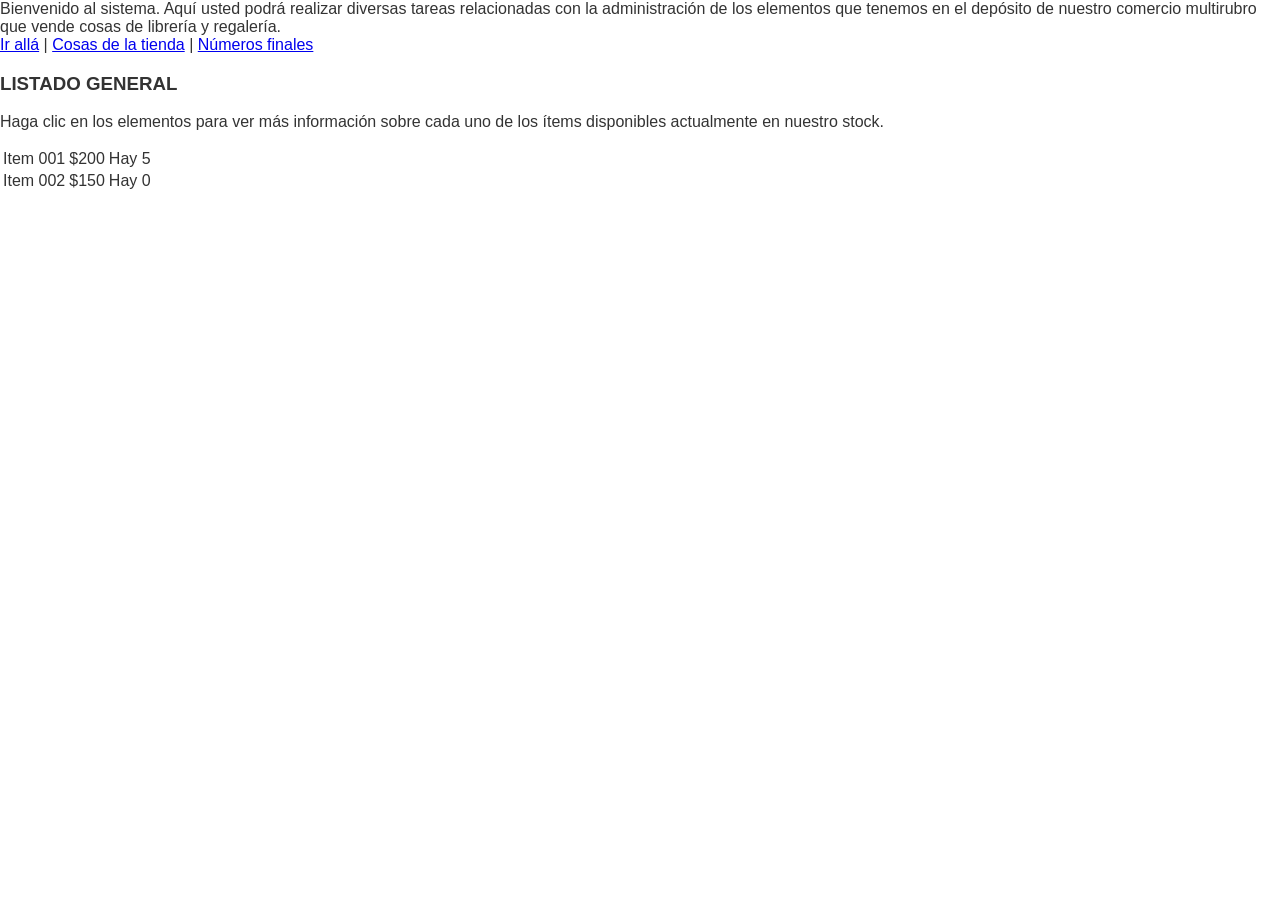
<file: index.html>
<!DOCTYPE html>
<html lang="es">
<head>
    <meta charset="UTF-8">
    <title>Página 1</title>
    <link rel="stylesheet" href="css/estilos.css">
</head>
<body>
    <!-- Sin etiquetas semánticas, solo divs -->
    <div id="cabecera">
        <div class="texto-bienvenida">
            Bienvenido al sistema. Aquí usted podrá realizar diversas tareas relacionadas con la administración de los elementos que tenemos en el depósito de nuestro comercio multirubro que vende cosas de librería y regalería.
        </div>
        <!-- Enlaces poco claros y sin contraste -->
        <div class="links">
            <a href="index.html">Ir allá</a> | 
            <a href="productos.html">Cosas de la tienda</a> | 
            <a href="ventas.html">Números finales</a>
        </div>
    </div>

    <div id="cuerpo">
        <h3>LISTADO GENERAL</h3>
        <p>Haga clic en los elementos para ver más información sobre cada uno de los ítems disponibles actualmente en nuestro stock.</p>
        <!-- Tabla sin jerarquía y con datos desordenados -->
        <table>
            <tr><td>Item 001</td><td>$200</td><td>Hay 5</td></tr>
            <tr><td>Item 002</td><td>$150</td><td>Hay 0</td></tr>
        </table>
    </div>
</body>
</html>
</file>
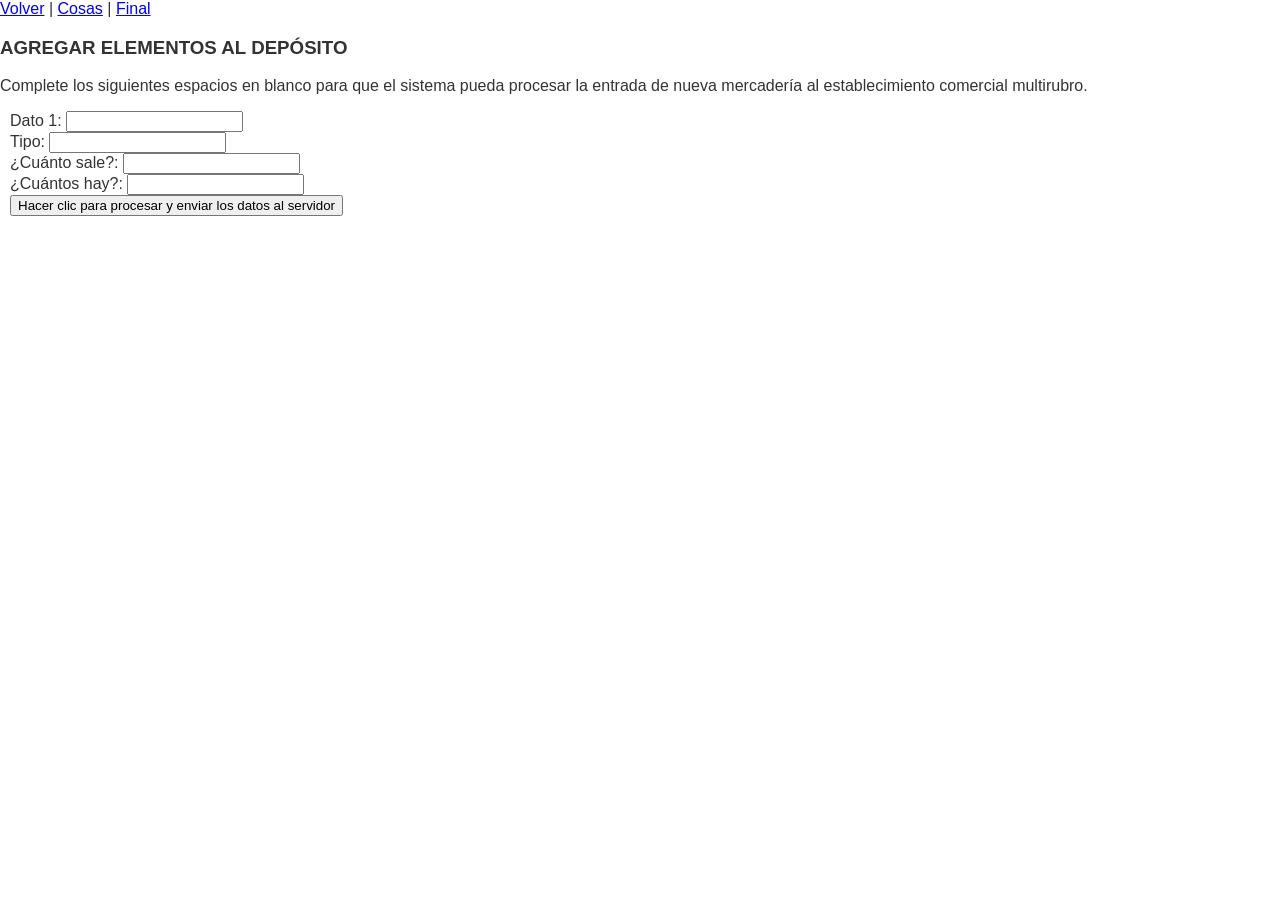
<file: productos.html>
<!DOCTYPE html>
<html lang="es">
<head>
    <meta charset="UTF-8">
    <title>Página 2</title>
    <link rel="stylesheet" href="css/estilos.css">
</head>
<body>
    <div id="nav-superior">
        <a href="index.html">Volver</a> | <a href="productos.html">Cosas</a> | <a href="ventas.html">Final</a>
    </div>

    <div class="caja-rara">
        <h3>AGREGAR ELEMENTOS AL DEPÓSITO</h3>
        <p>Complete los siguientes espacios en blanco para que el sistema pueda procesar la entrada de nueva mercadería al establecimiento comercial multirubro.</p>
        
        <!-- Formulario sin etiquetas claras y mal agrupado -->
        <div style="margin: 10px;">
            Dato 1: <input type="text"> <br>
            Tipo: <input type="text"> <br>
            ¿Cuánto sale?: <input type="text"> <br>
            ¿Cuántos hay?: <input type="text"> <br>
            <button>Hacer clic para procesar y enviar los datos al servidor</button>
        </div>
    </div>
</body>
</html>
</file>
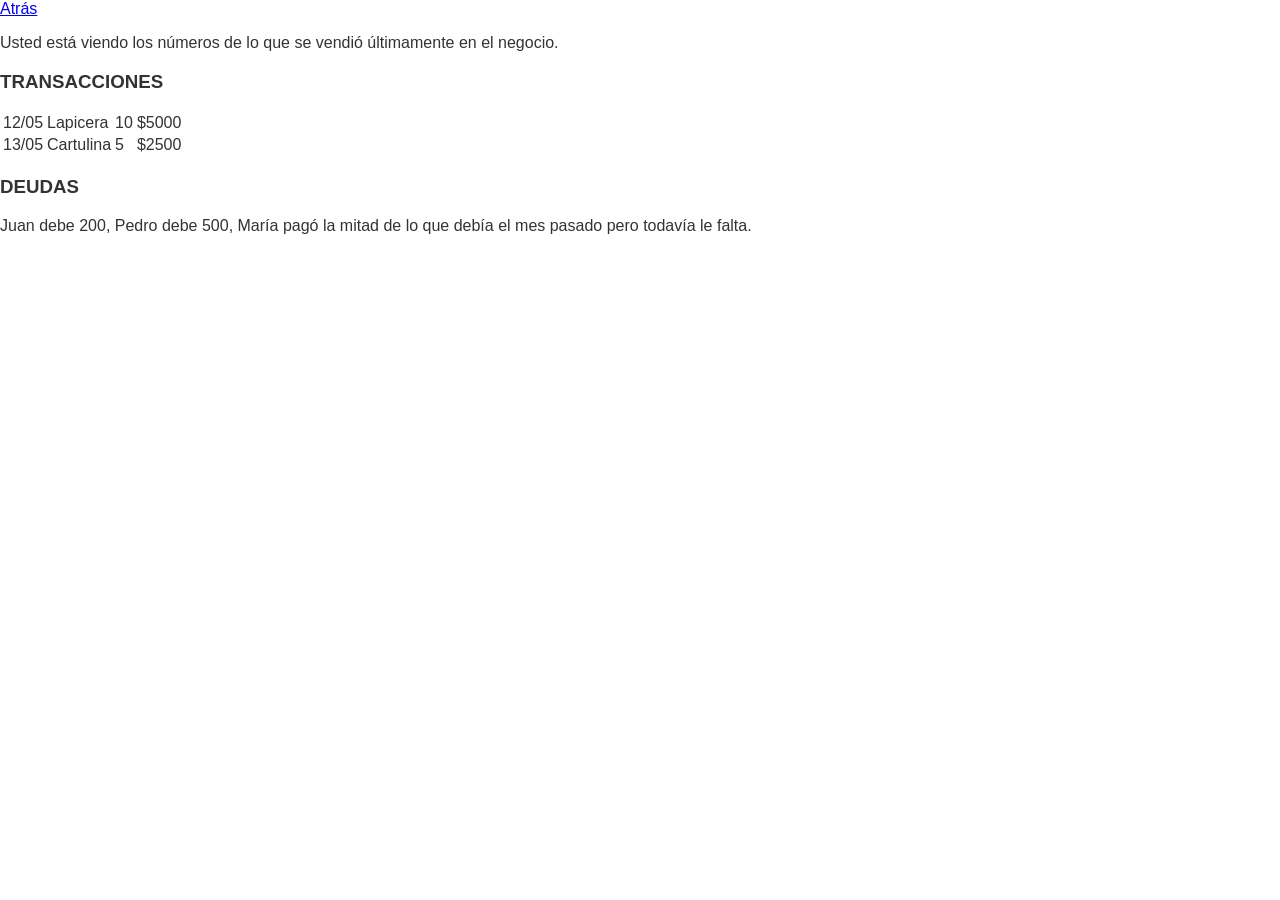
<file: ventas.html>
<!DOCTYPE html>
<html lang="es">
<head>
    <meta charset="UTF-8">
    <title>Página 3</title>
    <link rel="stylesheet" href="css/estilos.css">
</head>
<body>
    <div class="header-pobre">
        <a href="index.html">Atrás</a>
        <p>Usted está viendo los números de lo que se vendió últimamente en el negocio.</p>
    </div>

    <h3>TRANSACCIONES</h3>
    <!-- Tabla sin encabezados claros (thead) y datos amontonados -->
    <table>
        <tr><td>12/05</td><td>Lapicera</td><td>10</td><td>$5000</td></tr>
        <tr><td>13/05</td><td>Cartulina</td><td>5</td><td>$2500</td></tr>
    </table>

    <h3>DEUDAS</h3>
    <p>Juan debe 200, Pedro debe 500, María pagó la mitad de lo que debía el mes pasado pero todavía le falta.</p>
</body>
</html>
</file>
<file: css/estilos.css>
/* Estilos Generales */
body {
    font-family: Arial, sans-serif; /* Convención de lectura fácil */
    margin: 0;
    padding: 0;
    color: #333;
}

/* Header y Navegación (Zonas claras [6]) */
header {
    background-color: #2c3e50;
    color: white;
    padding: 20px;
    text-align: center;
}

nav ul {
    list-style: none;
    padding: 0;
}

nav ul li {
    display: inline;
    margin: 0 15px;
}

nav a {
    color: #ecf0f1;
    text-decoration: none;
    font-weight: bold;
}

/* Hacer obvio el elemento activo y el hover [15, 16] */
nav a:hover {
    color: #3498db;
    text-decoration: underline;
}

nav a.activo {
    border-bottom: 3px solid #3498db;
    padding-bottom: 5px;
}

/* Sección Principal (Jerarquía y Espaciado [7, 14]) */
main {
    max-width: 800px;
    margin: 40px auto; /* Margin para separar elementos [14] */
    padding: 20px;
    border: 1px solid #ddd;
}

h1, h2 {
    color: #2c3e50;
    margin-bottom: 20px;
}

/* Estilo para Tablas (Claridad visual [17]) */
.tabla-stock {
    width: 100%;
    border-collapse: collapse;
}

.tabla-stock th, .tabla-stock td {
    border: 1px solid #bdc3c7;
    padding: 12px;
    text-align: left;
}

.tabla-stock th {
    background-color: #f4f4f4;
}

/* Alerta visual sin forzar a pensar */
.alerta {
    color: #c0392b;
    font-weight: bold;
}
</file>
